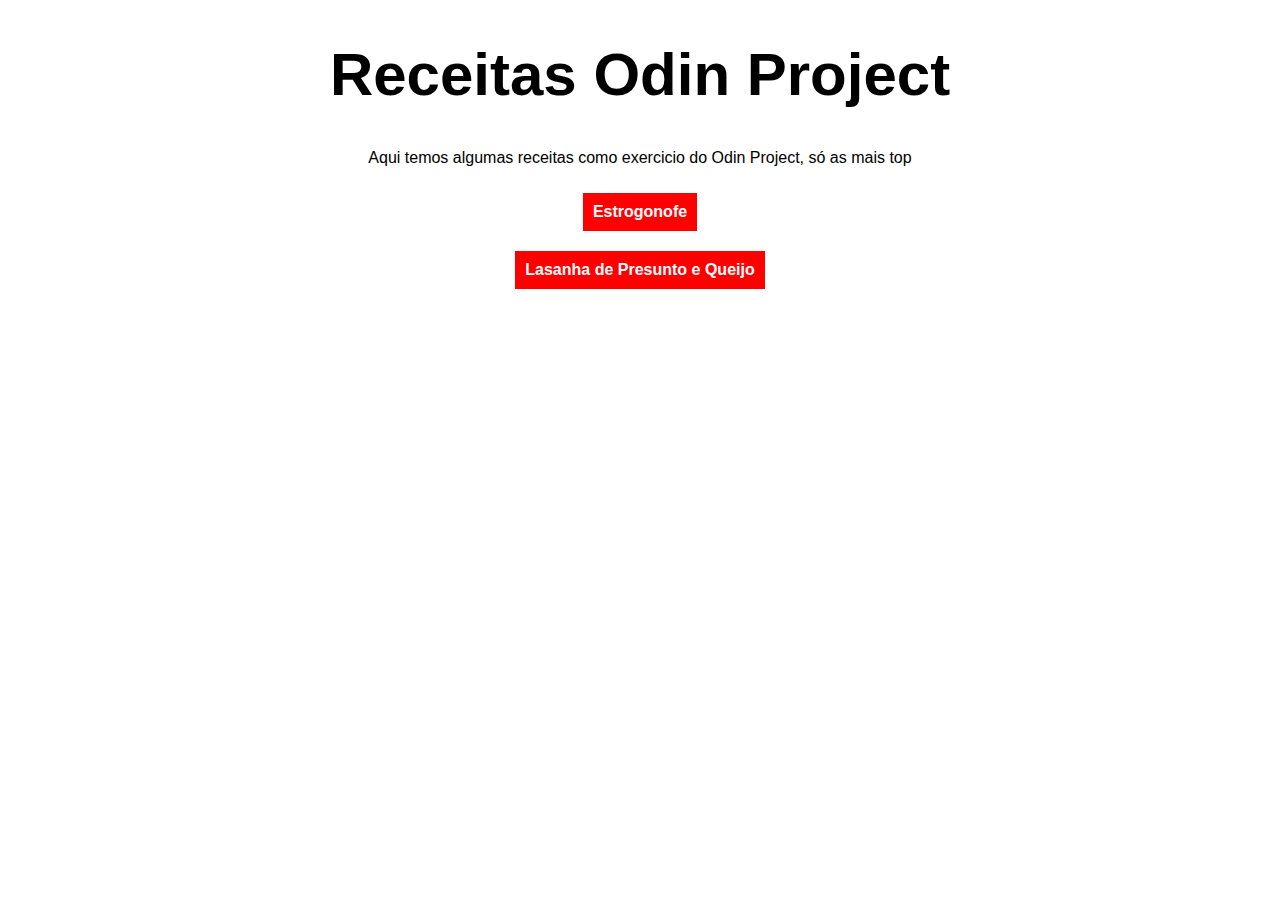
<file: index.html>
<!DOCTYPE html>
<html lang="en">

<head>
    <meta charset="UTF-8">
    <meta name="viewport" content="width=>, initial-scale=1.0">
    <link rel="stylesheet" href="./style.css">
    <title>Receitas Odin Project</title>
</head>

<body>
    <div class="titulo">
        <h1>Receitas Odin Project</h1>
    </div>
    <p>Aqui temos algumas receitas como exercicio do Odin Project, só as mais top</p>
    <div class="botoes">
        <a href="./receitas/estrogonofe.html">Estrogonofe</a>
        <br><a href="./receitas/lasanha.html">Lasanha de Presunto e Queijo</a>
    </div>
</body>

</html>
</file>
<file: style.css>
body {
    font-family:'Segoe UI', Tahoma, Geneva, Verdana, sans-serif;

}

a {
    display: inline-block;
    width: auto;
    height: auto;
    background-color: red;
    font-size: 16px;
    color: white;
    padding: 10px;
    margin: 10px;
    font-weight: bold;
    text-decoration: none;
}

p {
    text-align: center;
    
}

a:hover {
    background-color: rgb(116, 0, 0);
}

.imagem {
    text-align: center;
}

.titulo {
    text-align: center;
    font-size: 30px;
}

.botoes {
    text-align: center;
}

.subtitulo {
    font-size: 20px;
}

.lista {
    text-align: center;
    list-style-position: inside;
}
</file>
